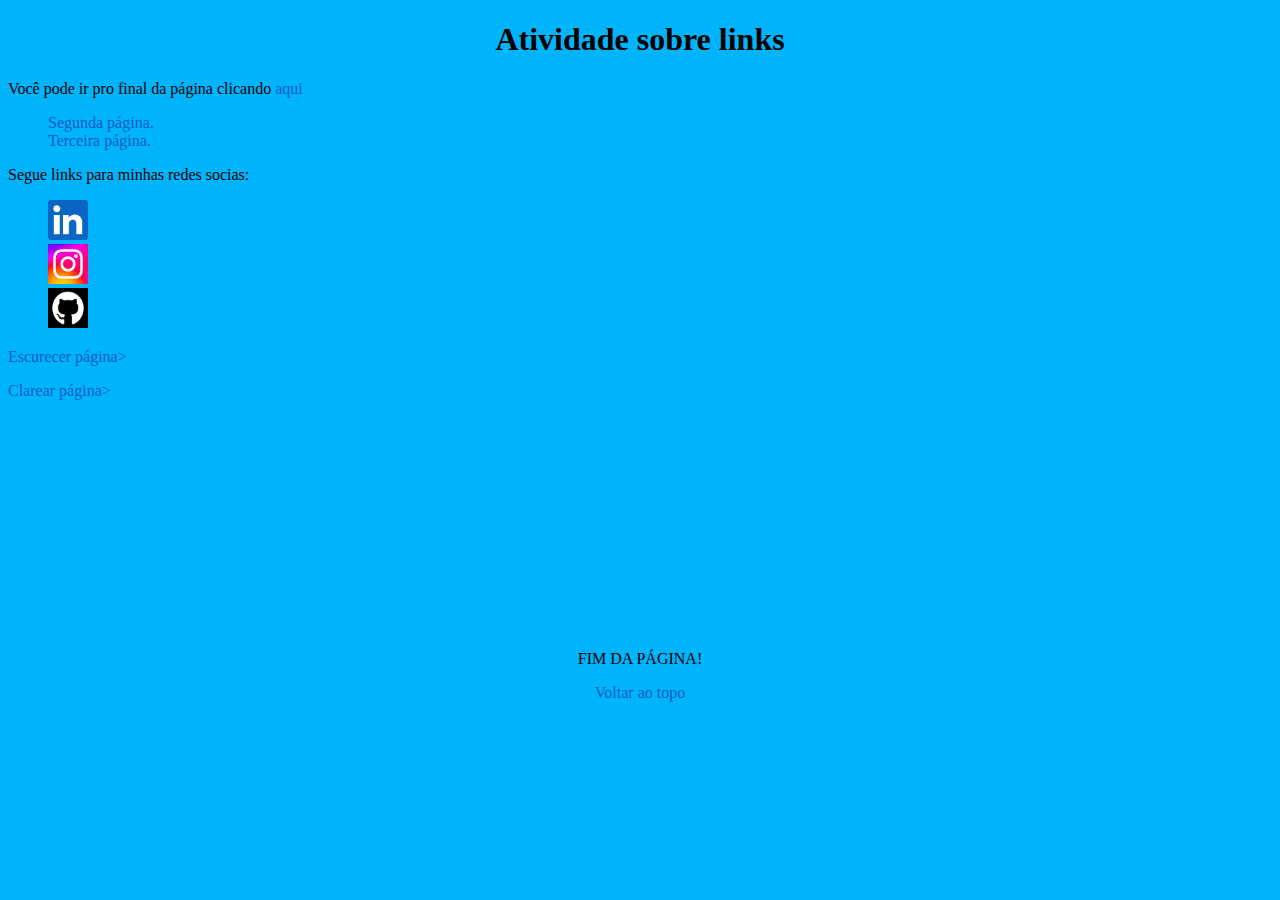
<file: index.html>
<!DOCTYPE html>
<html lang="pt-br">
<head>
    <meta charset="UTF-8">
    <meta http-equiv="X-UA-Compatible" content="IE=edge">
    <meta name="viewport" content="width=device-width, initial-scale=1.0">
    <title>LINKS</title>
    <link rel="stylesheet" href="estilos.css">
</head>
<body>
    <h1 class="cent">Atividade sobre links</h1>

    <p>Você pode ir pro final da página clicando <a href="#bottom">aqui</a></p>

    <ul>
        <li><a href="pag2.html">Segunda página.</a></li>
        <li><a href="pag3.html">Terceira página.</a></li>
    </ul>
    <p>Segue links para minhas redes socias:</p>
    <ul class="sociais">
        <li><a href="https://www.linkedin.com/login/pt">
            <img class="img" src="img/linkedin.png" alt="linkedin">
            </a></li>
        <li>
            <a href="https://www.instagram.com/">
                <img class="img" src="img/instagram.png" alt="instagram">
            </a>
        </li>
        <li>
            <a href="https://github.com/">
                <img class="img" src="img/github.png" alt="github">
            </a>
        </li>
    </ul>

    <p><a href="#" onclick="escurecerPagina()">Escurecer página></a></p>
    <script>
        function escurecerPagina() {
        document.body.style.backgroundColor = "black";
        }
    </script>


    <p><a href="#" onclick="clarearPagina()">Clarear página></a></p>
    <script>
        function clarearPagina() {
            document.body.style.backgroundColor = "white";
        }
    </script>

    <p id="bottom">FIM DA PÁGINA!</p>
    <footer>

        <p class="cent">
            <a href="#top">Voltar ao topo</a>
        </p>
    </footer>


</body>
</html>
</file>
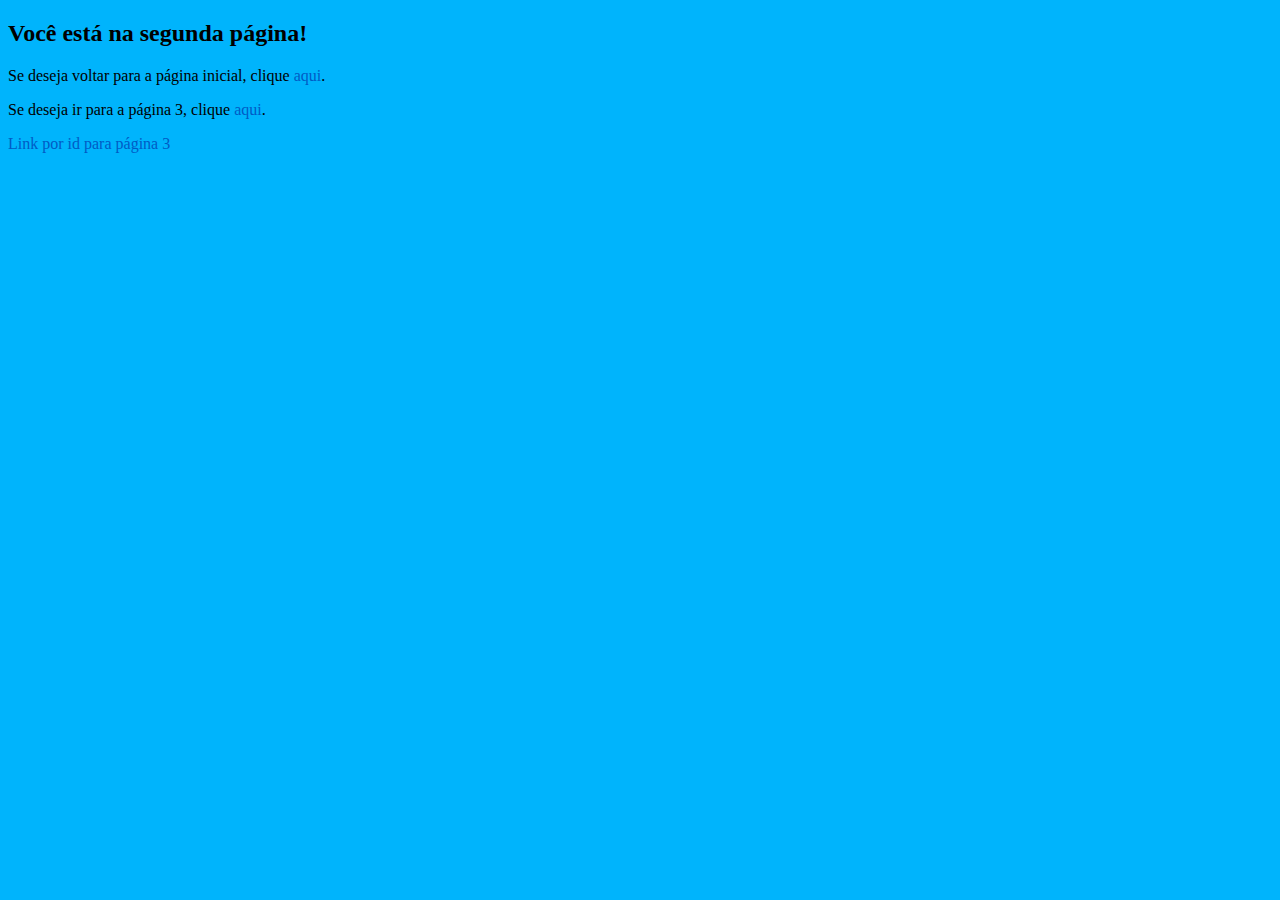
<file: pag2.html>
<!DOCTYPE html>
<html lang="pt-br">
<head>
    <meta charset="UTF-8">
    <meta http-equiv="X-UA-Compatible" content="IE=edge">
    <meta name="viewport" content="width=device-width, initial-scale=1.0">
    <title>Segunda página</title>
    <link rel="stylesheet" href="estilos.css">
</head>
<body>
    <h2>Você está na segunda página!</h2>
    <p>Se deseja voltar para a página inicial, clique <a href="index.html">aqui</a>.</p>
    <p>Se deseja ir para a página 3, clique <a href="pag3.html">aqui</a>.</p>

    <a href="pag3.html#top">Link por id para página 3</a>
</body>
</html>
</file>
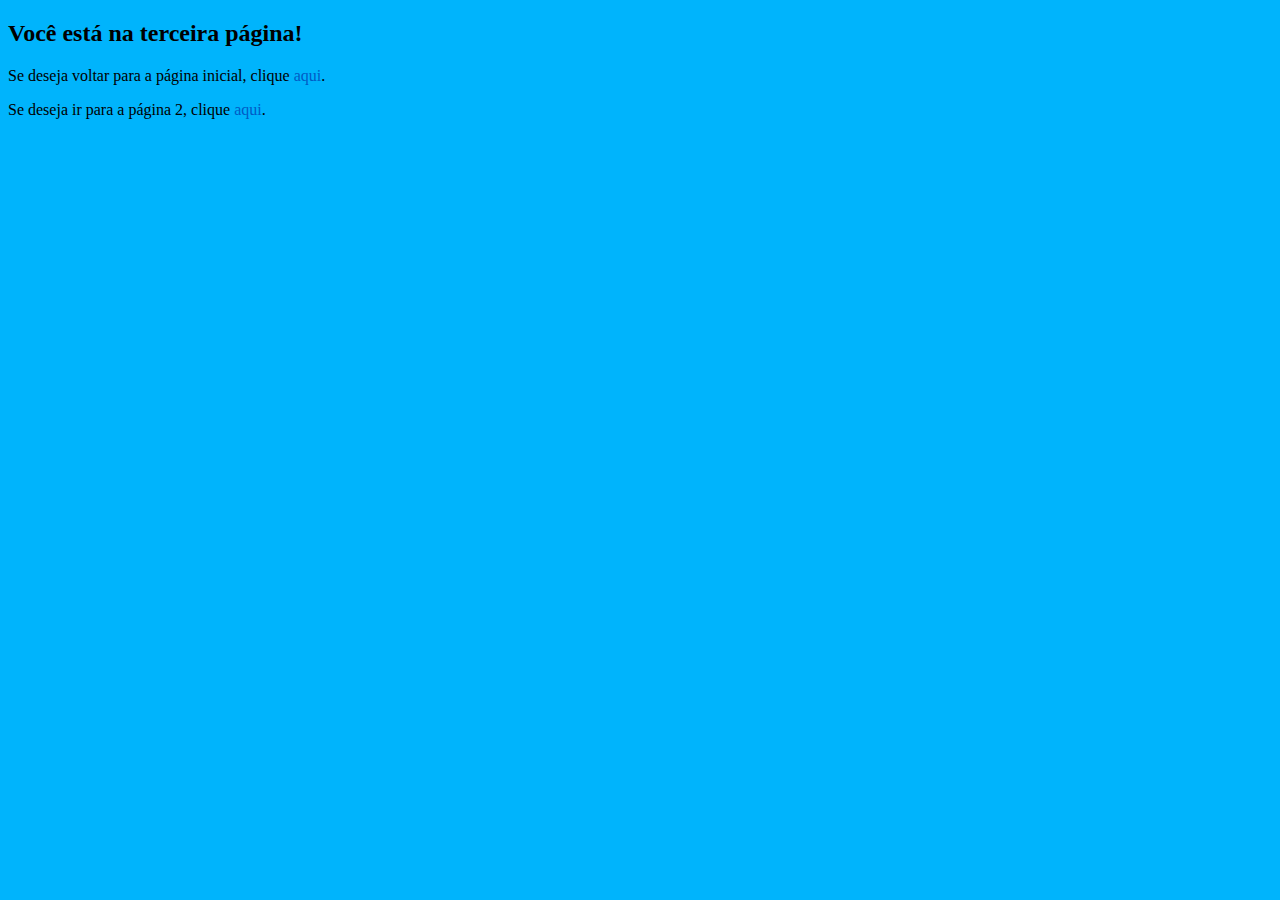
<file: pag3.html>
<!DOCTYPE html>
<html lang="pt-br">
<head>
    <meta charset="UTF-8">
    <meta http-equiv="X-UA-Compatible" content="IE=edge">
    <meta name="viewport" content="width=device-width, initial-scale=1.0">
    <title>Página 3</title>
    <link rel="stylesheet" href="estilos.css">
</head>
<body>
    <h2>Você está na terceira página!</h2>
    <p>Se deseja voltar para a página inicial, clique <a href="index.html">aqui</a>.</p>
    <p>Se deseja ir para a página 2, clique <a href="pag2.html">aqui</a>.</p>
    

    <h3 id="top"></h3>
</body>
</html>
</file>
<file: estilos.css>
.img {
    width: 40px;
    height: 40px;
}

li {list-style-type: none;}

a:link {
    color: #005bc5;
    text-decoration: none;
}

a:visited {
    color: #005bc5;
    text-decoration: none;
}

a:hover {
    color: black;
    background: i;
}

body {
    background-color: #00b4fc;
}

.cent {
    text-align: center;
}

#bottom {
    margin-top: 250px;
    text-align: center;
}
</file>
